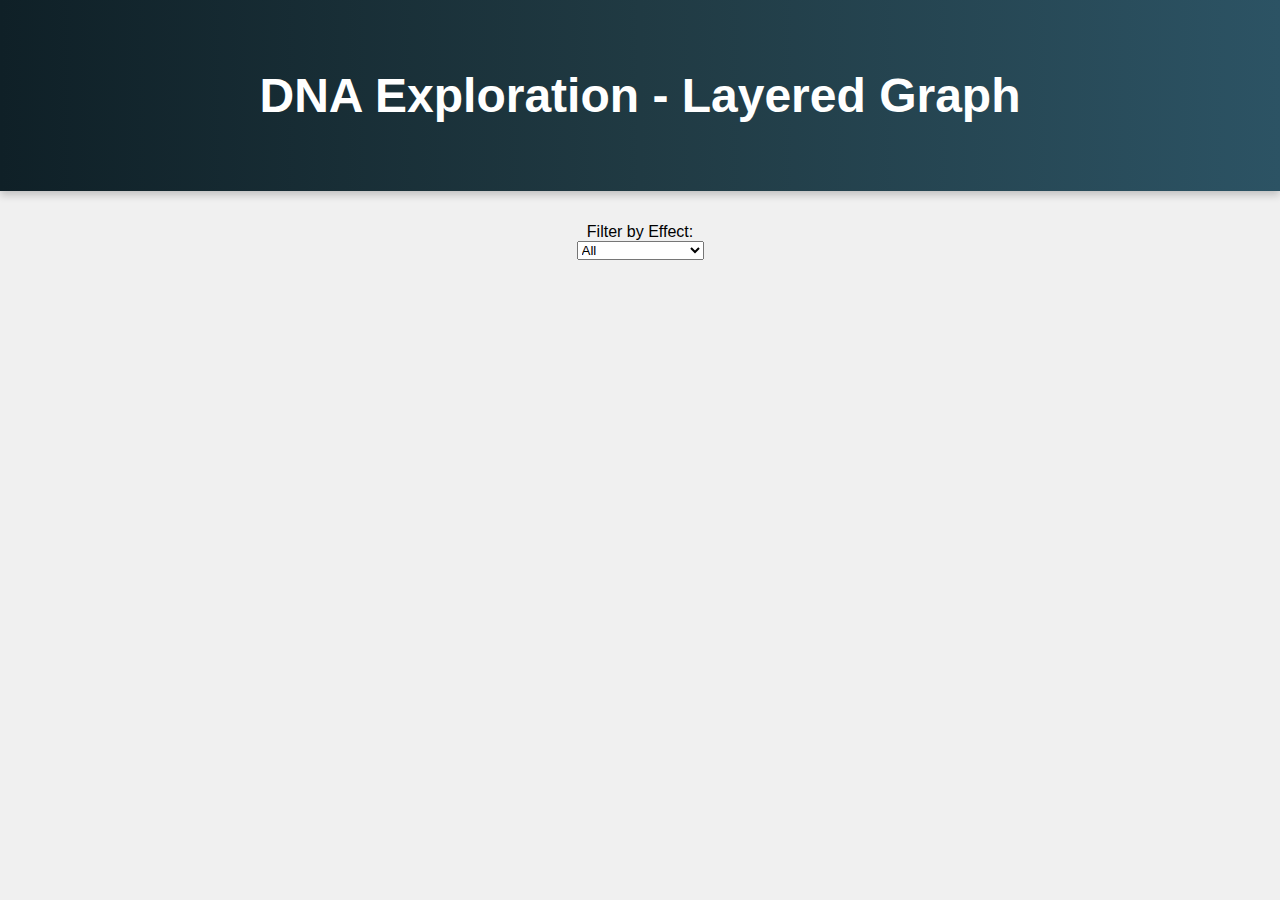
<file: index_layered_graph.html>
<!DOCTYPE html>
<html lang="en">
<head>
    <meta charset="UTF-8">
    <meta name="viewport" content="width=device-width, initial-scale=1.0">
    <title>DNA Exploration 2</title>
    <link rel="stylesheet" href="styles.css">
</head>
<body>
    <header>
        <h1>DNA Exploration - Layered Graph</h1>
    </header>
    <main>
      <!-- <script type="module" src="dist/layered-graph.js" async></script> -->
        <label for="effectFilter">Filter by Effect:</label>
        <select id="effectFilter">
            <option value="all">All</option>
            <option value="likely_pathogenic">Likely Pathogenic</option>
            <option value="likely_benign">Likely Benign</option>
            <option value="ambiguous">Ambiguous</option>
            <option value="unknown">Unknown</option>
        </select>

      <togostanza-layered-graph
        id="filtered-graph"
        data-url="http://127.0.0.1:3000/sample_variants.vcf.gz.json"
        data-type="json"
        node-label_key="id"
        nodes-sort-key="id"
        nodes-sort-order="ascending"
        node-size-key="score"
        node-size-min="3"
        node-size-max="6"
        node-size-scale="linear"
        node-alpha-key="score"
        node-alpha-min="1"
        node-alpha-max="1"
        node-alpha-scale="linear"
        node-color-key="group"
        edge-width-key="score"
        edge-width-min="1"
        edge-width-max="1"
        edge-width-scale="linear"
        tooltips-key="id"
        tooltips-html="true"
      ></togostanza-layered-graph>
    </main>
    <script type="module" src="layered-graph-handler.js"></script>    
</body>
</html>
</file>
<file: styles.css>
body {
    font-family: Arial, sans-serif;
    margin: 0;
    padding: 0;
    display: flex;
    flex-direction: column;
    min-height: 100vh;
    background-color: #f0f0f0;
}

header {
    background: linear-gradient(90deg, #0f2027, #203a43, #2c5364);
    color: white;
    text-align: center;
    padding: 1.5em 0;
    font-size: 1.5em;
    font-weight: bold;
    box-shadow: 0 4px 8px rgba(0, 0, 0, 0.2);
}

main {
    flex: 1;
    display: flex;
    flex-direction: column;
    align-items: center;
    padding: 2em;
}

togostanza-layered-graph,
togostanza-barchart,
togostanza-heatmap {
  display: block;
  width: 100%;
  max-width: 800px;
  min-height: 400px;
  margin: 2em 0;
}
</file>
